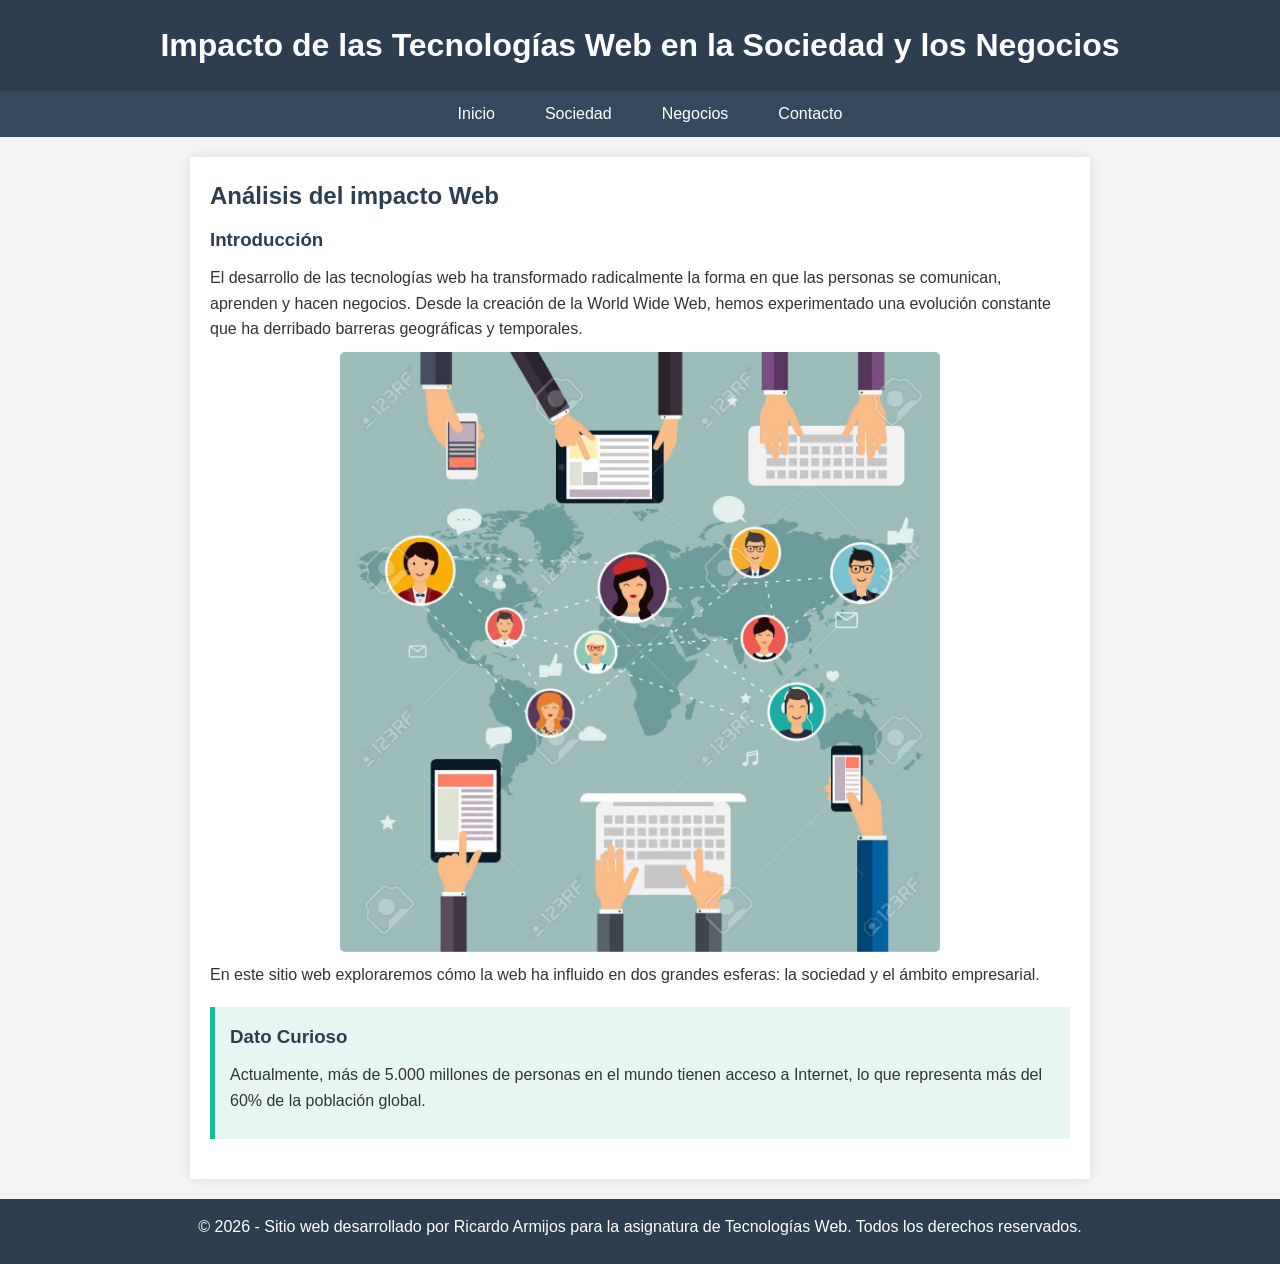
<file: index.html>
<!DOCTYPE html>
<html lang="es">
<head>
    <meta charset="UTF-8">
    <meta name="viewport" content="width=device-width, initial-scale=1.0">
    <title>Impacto de las Tecnolog&iacute;as Web</title>
    <link rel="stylesheet" href="css/styles.css">
</head>
<body>

    <!-- Encabezado principal -->
    <header>
        <h1>Impacto de las Tecnolog&iacute;as Web en la Sociedad y los Negocios</h1>
    </header>

    <!-- Menú de navegación (Rutas relativas) -->
    <nav>
        <ul>
            <li><a href="index.html">Inicio</a></li>
            <li><a href="pages/society.html">Sociedad</a></li>
            <li><a href="pages/business.html">Negocios</a></li>
            <li><a href="pages/contactus.html">Contacto</a></li>
        </ul>
    </nav>

    <!-- Contenido principal -->
    <main>
        <!-- Sección principal con artículo y aside -->
        <section>
            <h2>An&aacute;lisis del impacto Web</h2>
            <article>
                <h3>Introducci&oacute;n</h3>
                <p>El desarrollo de las tecnolog&iacute;as web ha transformado radicalmente la forma en que las personas se comunican, aprenden y hacen negocios. Desde la creaci&oacute;n de la World Wide Web, hemos experimentado una evoluci&oacute;n constante que ha derribado barreras geogr&aacute;ficas y temporales.</p>
                <img src="images/img01.jpg" alt="Personas conectadas a la web" height="400" width="600">
                <p>En este sitio web exploraremos c&oacute;mo la web ha influido en dos grandes esferas: la sociedad y el &aacute;mbito empresarial.</p>
            </article>

            <!-- Aside con información adicional -->
            <aside>
                <h3>Dato Curioso</h3>
                <p>Actualmente, m&aacute;s de 5.000 millones de personas en el mundo tienen acceso a Internet, lo que representa m&aacute;s del 60% de la poblaci&oacute;n global.</p>
            </aside>
        </section>
    </main>

    <!-- Pie de página -->
    <footer>
        <p>&copy; 2026 - Sitio web desarrollado por Ricardo Armijos para la asignatura de Tecnologías Web. Todos los derechos reservados.</p>
    </footer>

</body>
</html>
</file>
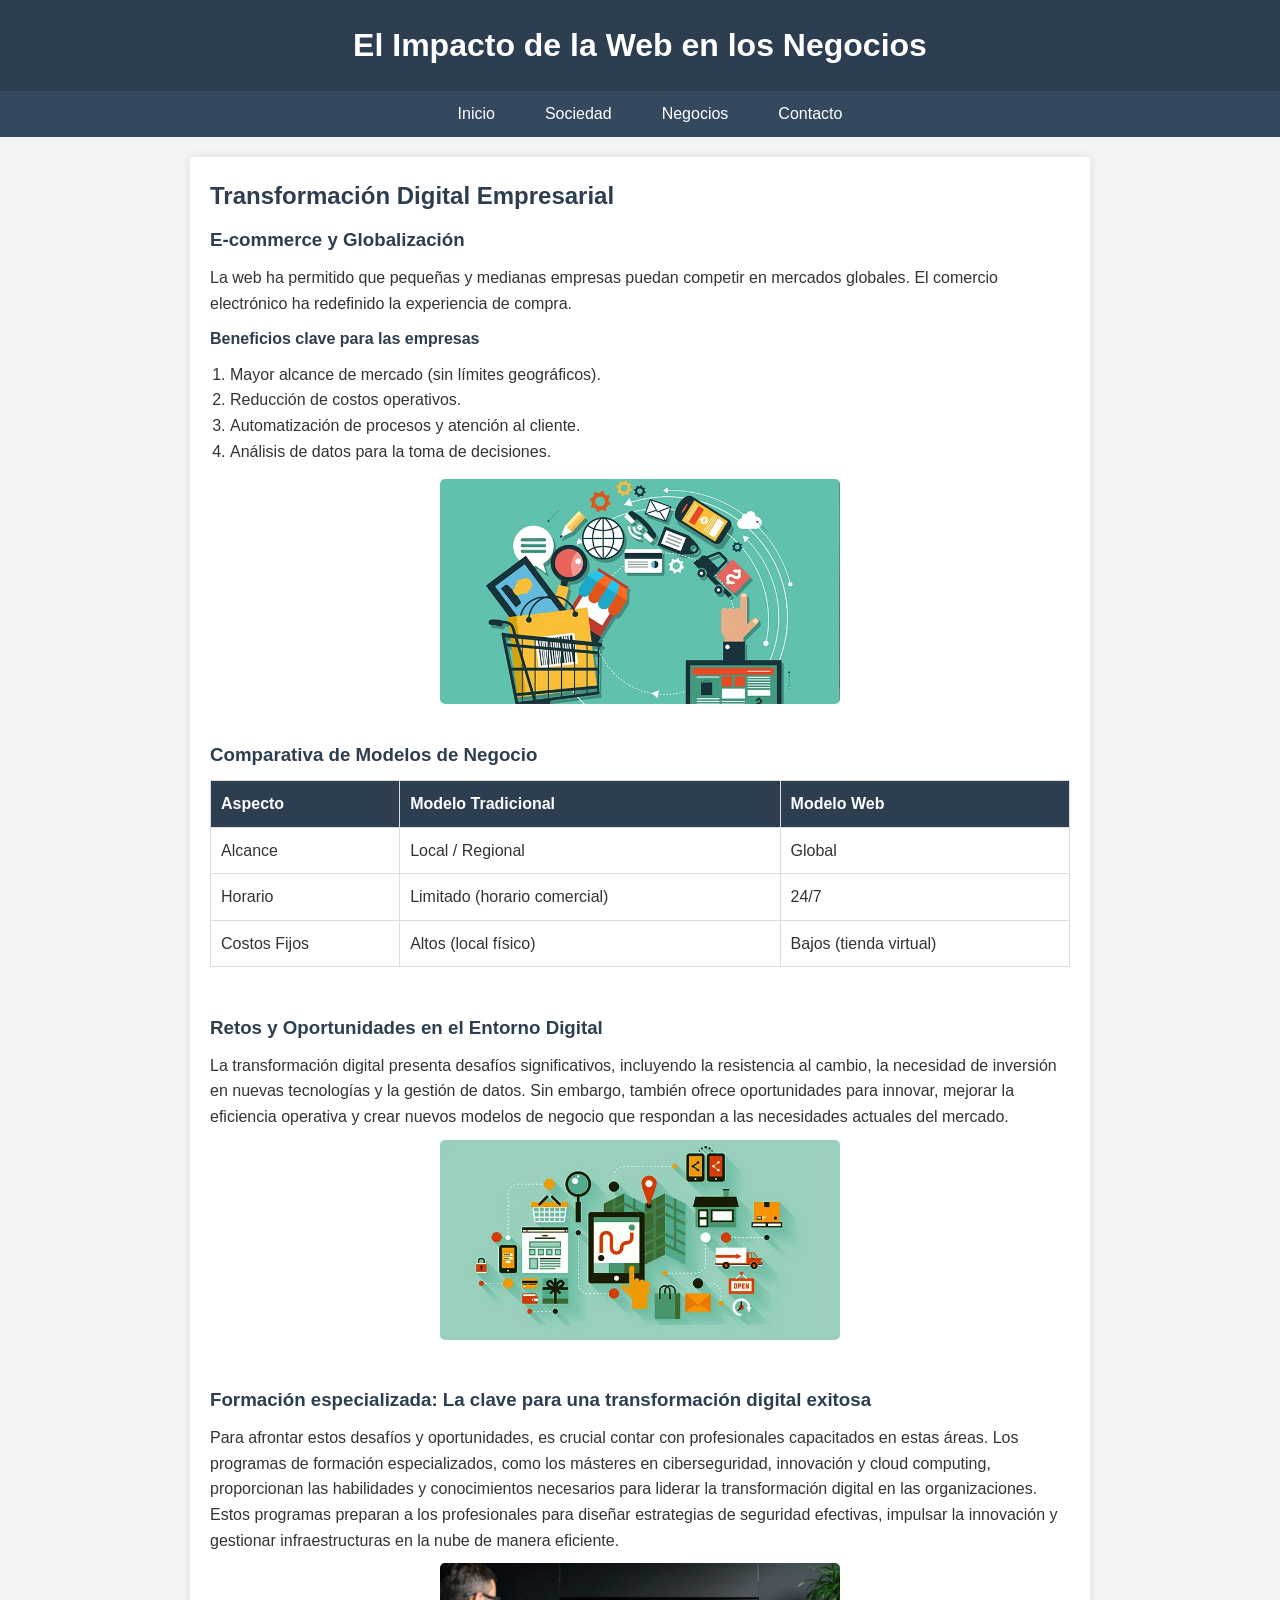
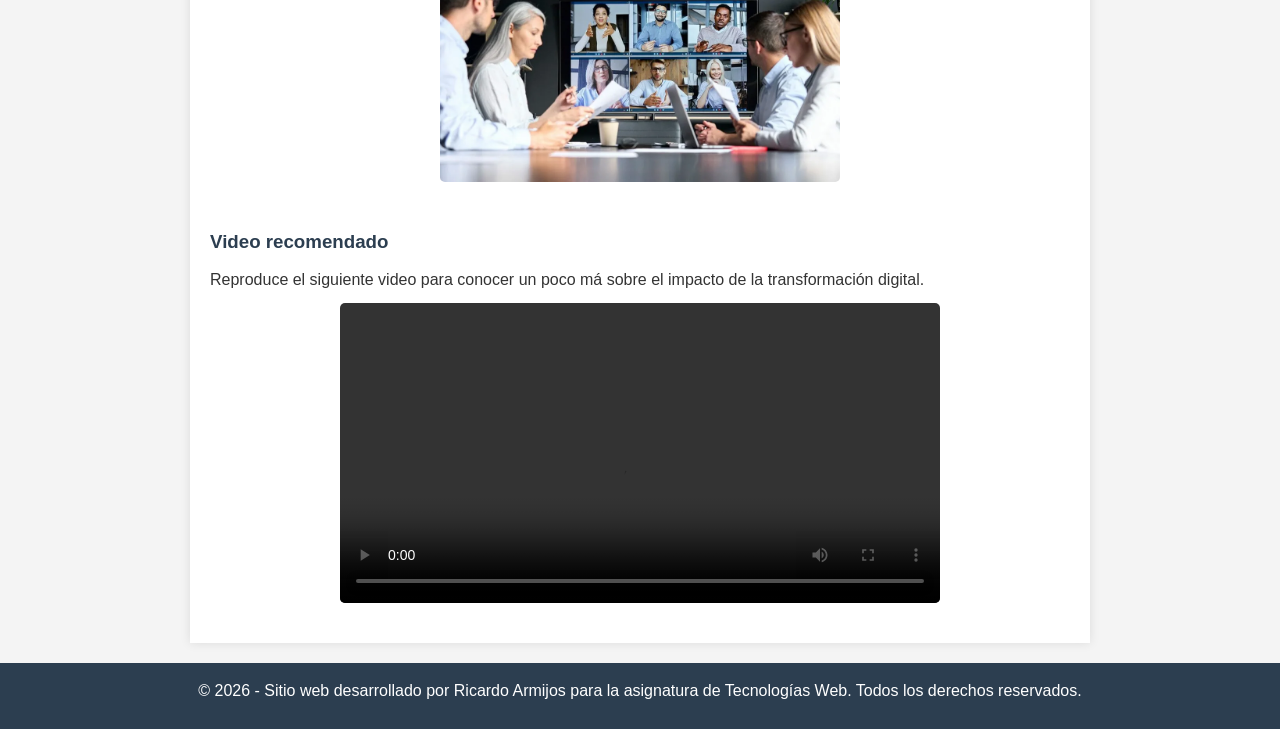
<file: pages/business.html>
<!DOCTYPE html>
<html lang="es">
<head>
    <meta charset="UTF-8">
    <meta name="viewport" content="width=device-width, initial-scale=1.0">
    <title>Impacto en los Negocios</title>
    <link rel="stylesheet" href="../css/styles.css">
</head>
<body>

    <header>
        <h1>El Impacto de la Web en los Negocios</h1>
    </header>

    <nav>
        <ul>
            <li><a href="../index.html">Inicio</a></li>
            <li><a href="society.html">Sociedad</a></li>
            <li><a href="business.html">Negocios</a></li>
            <li><a href="contactus.html">Contacto</a></li>
        </ul>
    </nav>

    <main>
        <section>
            <h2>Transformaci&oacute;n Digital Empresarial</h2>
            <article>
                <h3>E-commerce y Globalizaci&oacute;n</h3>
                <p>La web ha permitido que pequeñas y medianas empresas puedan competir en mercados globales. El comercio electr&oacute;nico ha redefinido la experiencia de compra.</p>
                
                <h4>Beneficios clave para las empresas</h4>
                <!-- Lista ordenada -->
                <ol>
                    <li>Mayor alcance de mercado (sin l&iacute;mites geogr&aacute;ficos).</li>
                    <li>Reducci&oacute;n de costos operativos.</li>
                    <li>Automatizaci&oacute;n de procesos y atenci&oacute;n al cliente.</li>
                    <li>An&aacute;lisis de datos para la toma de decisiones.</li>
                </ol>
                
                <img src="../images/img03.jpg" alt="Comercio electr&oacute;nico" width="400">
                <br>

                <h3>Comparativa de Modelos de Negocio</h3>
                <!-- Tabla requerida -->
                <table>
                    <thead>
                        <tr>
                            <th>Aspecto</th>
                            <th>Modelo Tradicional</th>
                            <th>Modelo Web</th>
                        </tr>
                    </thead>
                    <tbody>
                        <tr>
                            <td>Alcance</td>
                            <td>Local / Regional</td>
                            <td>Global</td>
                        </tr>
                        <tr>
                            <td>Horario</td>
                            <td>Limitado (horario comercial)</td>
                            <td>24/7</td>
                        </tr>
                        <tr>
                            <td>Costos Fijos</td>
                            <td>Altos (local f&iacute;sico)</td>
                            <td>Bajos (tienda virtual)</td>
                        </tr>
                    </tbody>
                </table>
            </article>
            <br>
            <article>
                <h3>Retos y Oportunidades en el Entorno Digital</h3>
                <p>La transformaci&oacute;n digital presenta desaf&iacute;os significativos, incluyendo la resistencia al cambio, la necesidad de inversi&oacute;n en nuevas tecnolog&iacute;as y la 
                    gesti&oacute;n de datos. Sin embargo, tambi&eacute;n ofrece oportunidades para innovar, mejorar la eficiencia operativa y crear nuevos modelos de negocio que respondan a las necesidades actuales del mercado.</p>
              <img src="../images/img04.webp" alt="An&aacute;lisis de datos de negocios" width="400">
            </article>
             <br>
            <article>
                <h3>Formaci&oacute;n especializada: La clave para una transformaci&oacute;n digital exitosa</h3>
                <p>Para afrontar estos desaf&iacute;os y oportunidades, es crucial contar con profesionales capacitados en estas &aacute;reas. Los programas de formaci&oacute;n especializados, como los m&aacute;steres en ciberseguridad, 
                    innovaci&oacute;n y cloud computing, proporcionan las habilidades y conocimientos necesarios para liderar la transformaci&oacute;n digital en las organizaciones. Estos programas preparan a los profesionales 
                    para diseñar estrategias de seguridad efectivas, impulsar la innovaci&oacute;n y gestionar infraestructuras en la nube de manera eficiente.</p>
              <img src="../images/img05.webp" alt="Reuni&oacute;n de negocios digital" width="400">
            </article>
            <br>
            <article>

                <h3>Video recomendado</h3>
                <p>Reproduce el siguiente video para conocer un poco m&aacute; sobre el impacto de la transformaci&oacute;n digital.</p>
                
                <!-- Video embebido -->
                <video width="600" controls>
                    <source src="../videos/video01.mp4" type="video/mp4">
                </video>
            </article>
        </section>
    </main>

    <footer>
        <p>&copy; 2026 - Sitio web desarrollado por Ricardo Armijos para la asignatura de Tecnologías Web. Todos los derechos reservados.</p>
    </footer>

</body>
</html>
</file>
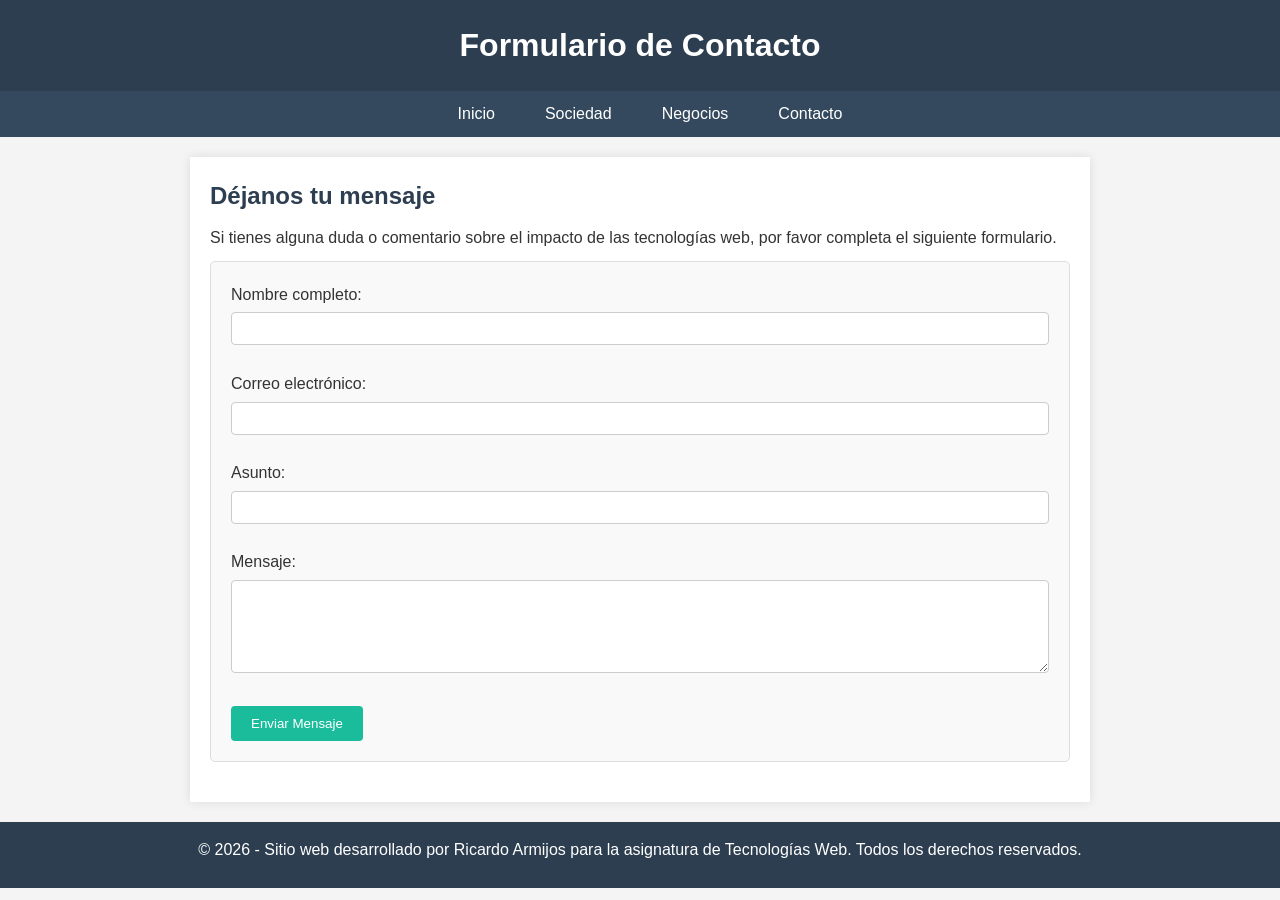
<file: pages/contactus.html>
<!DOCTYPE html>
<html lang="es">
<head>
    <meta charset="UTF-8">
    <meta name="viewport" content="width=device-width, initial-scale=1.0">
    <title>Contacto</title>
    <link rel="stylesheet" href="../css/styles.css">
</head>
<body>

    <header>
        <h1>Formulario de Contacto</h1>
    </header>

    <nav>
        <ul>
            <li><a href="../index.html">Inicio</a></li>
            <li><a href="society.html">Sociedad</a></li>
            <li><a href="business.html">Negocios</a></li>
            <li><a href="contactus.html">Contacto</a></li>
        </ul>
    </nav>

    <main>
        <section>
            <h2>D&eacute;janos tu mensaje</h2>
            <p>Si tienes alguna duda o comentario sobre el impacto de las tecnolog&iacute;as web, por favor completa el siguiente formulario.</p>

            <!-- Formulario requerido -->
            <form action="#" method="post">
                <div>
                    <label for="nombre">Nombre completo:</label><br>
                    <input type="text" id="nombre" name="nombre" required>
                </div>
                <br>
                <div>
                    <label for="correo">Correo electr&oacute;nico:</label><br>
                    <input type="email" id="correo" name="correo" required>
                </div>
                <br>
                <div>
                    <label for="asunto">Asunto:</label><br>
                    <input type="text" id="asunto" name="asunto" required>
                </div>
                <br>
                <div>
                    <label for="mensaje">Mensaje:</label><br>
                    <textarea id="mensaje" name="mensaje" rows="5" cols="40" required></textarea>
                </div>
                <br>
                <button type="submit">Enviar Mensaje</button>
            </form>
        </section>
    </main>

    <footer>
        <p>&copy; 2026 - Sitio web desarrollado por Ricardo Armijos para la asignatura de Tecnologías Web. Todos los derechos reservados.</p>
    </footer>

</body>
</html>
</file>
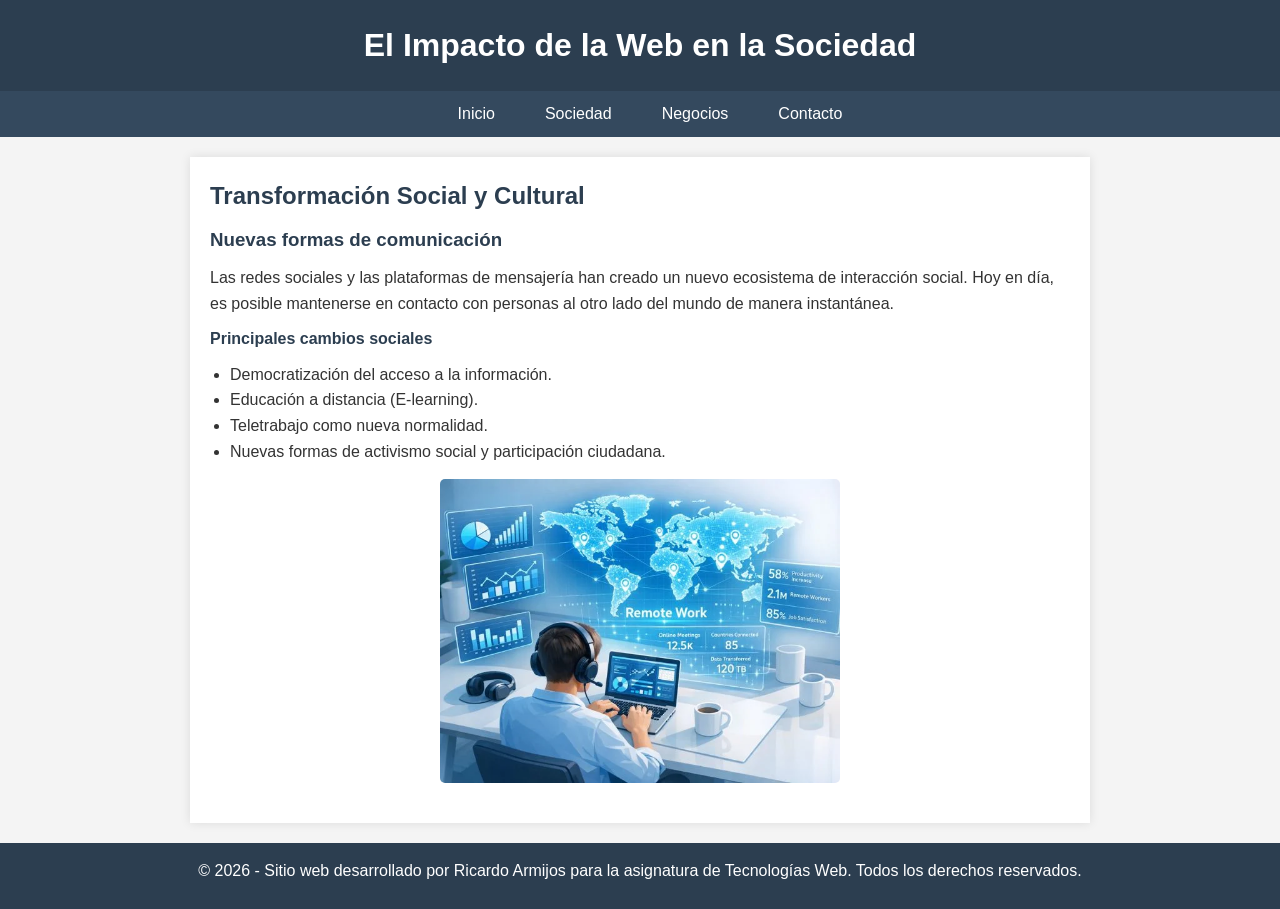
<file: pages/society.html>
<!DOCTYPE html>
<html lang="es">
<head>
    <meta charset="UTF-8">
    <meta name="viewport" content="width=device-width, initial-scale=1.0">
    <title>Impacto en la Sociedad</title>
    <link rel="stylesheet" href="../css/styles.css">
</head>
<body>

    <header>
        <h1>El Impacto de la Web en la Sociedad</h1>
    </header>

    <nav>
        <ul>
            <li><a href="../index.html">Inicio</a></li>
            <li><a href="society.html">Sociedad</a></li>
            <li><a href="business.html">Negocios</a></li>
            <li><a href="contactus.html">Contacto</a></li>
        </ul>
    </nav>

    <main>
        <section>
            <h2>Transformaci&oacute;n Social y Cultural</h2>
            <article>
                <h3>Nuevas formas de comunicaci&oacute;n</h3>
                <p>Las redes sociales y las plataformas de mensajería han creado un nuevo ecosistema de interacci&oacute;n social. Hoy en d&iacute;a, es posible mantenerse en contacto con personas al otro lado del mundo de manera instant&aacute;nea.</p>
                
                <h4>Principales cambios sociales</h4>
                <!-- Lista desordenada -->
                <ul>
                    <li>Democratizaci&oacute;n del acceso a la informaci&oacute;n.</li>
                    <li>Educaci&oacute;n a distancia (E-learning).</li>
                    <li>Teletrabajo como nueva normalidad.</li>
                    <li>Nuevas formas de activismo social y participaci&oacute;n ciudadana.</li>
                </ul>
                <img src="../images/img02.webp" alt="Educaci&oacute;n digital y teletrabajo" width="400">
            </article>
        </section>
    </main>

    <footer>
        <p>&copy; 2026 - Sitio web desarrollado por Ricardo Armijos para la asignatura de Tecnologías Web. Todos los derechos reservados.</p>
    </footer>

</body>
</html>
</file>
<file: css/styles.css>
/* Reseteo básico */
* {
    margin: 0;
    padding: 0;
    box-sizing: border-box;
}

body {
    font-family: Arial, sans-serif;
    line-height: 1.6;
    background-color: #f4f4f4;
    color: #333;
}

/* Encabezado */
header {
    background-color: #2c3e50;
    color: #fff;
    padding: 20px;
    text-align: center;
}

/* Navegación */
nav {
    background-color: #34495e;
}

nav ul {
    list-style: none;
    display: flex;
    justify-content: center;
}

nav ul li {
    margin: 0 15px;
}

nav ul li a {
    color: #fff;
    text-decoration: none;
    padding: 10px;
    display: block;
}

nav ul li a:hover {
    background-color: #1abc9c;
}

/* Contenido principal */
main {
    max-width: 900px;
    margin: 20px auto;
    padding: 20px;
    background-color: #fff;
    box-shadow: 0 0 10px rgba(0,0,0,0.1);
}

section {
    margin-bottom: 20px;
}

article {
    margin-bottom: 20px;
}

h2, h3, h4 {
    margin-bottom: 10px;
    color: #2c3e50;
}

p {
    margin-bottom: 10px;
}

ul, ol {
    margin-left: 20px;
    margin-bottom: 15px;
}

img, video {
    display: block;
    max-width: 100%;
    margin: 0 auto;
    height: auto;
    margin-bottom: 10px;
    border-radius: 5px;
}


/* Aside */
aside {
    background-color: #e8f6f3;
    padding: 15px;
    border-left: 5px solid #1abc9c;
    margin-top: 20px;
}

/* Tabla */
table {
    width: 100%;
    border-collapse: collapse;
    margin-bottom: 20px;
}

table, th, td {
    border: 1px solid #ddd;
}

th, td {
    padding: 10px;
    text-align: left;
}

th {
    background-color: #2c3e50;
    color: white;
}

/* Formulario */
form {
    background-color: #f9f9f9;
    padding: 20px;
    border: 1px solid #ddd;
    border-radius: 5px;
}

input[type="text"],
input[type="email"],
textarea {
    width: 100%;
    padding: 8px;
    margin-top: 5px;
    border: 1px solid #ccc;
    border-radius: 4px;
}

button {
    background-color: #1abc9c;
    color: white;
    border: none;
    padding: 10px 20px;
    cursor: pointer;
    border-radius: 4px;
}

button:hover {
    background-color: #16a085;
}

/* Pie de página */
footer {
    text-align: center;
    padding: 15px;
    background-color: #2c3e50;
    color: #fff;
    margin-top: 20px;
}
</file>
